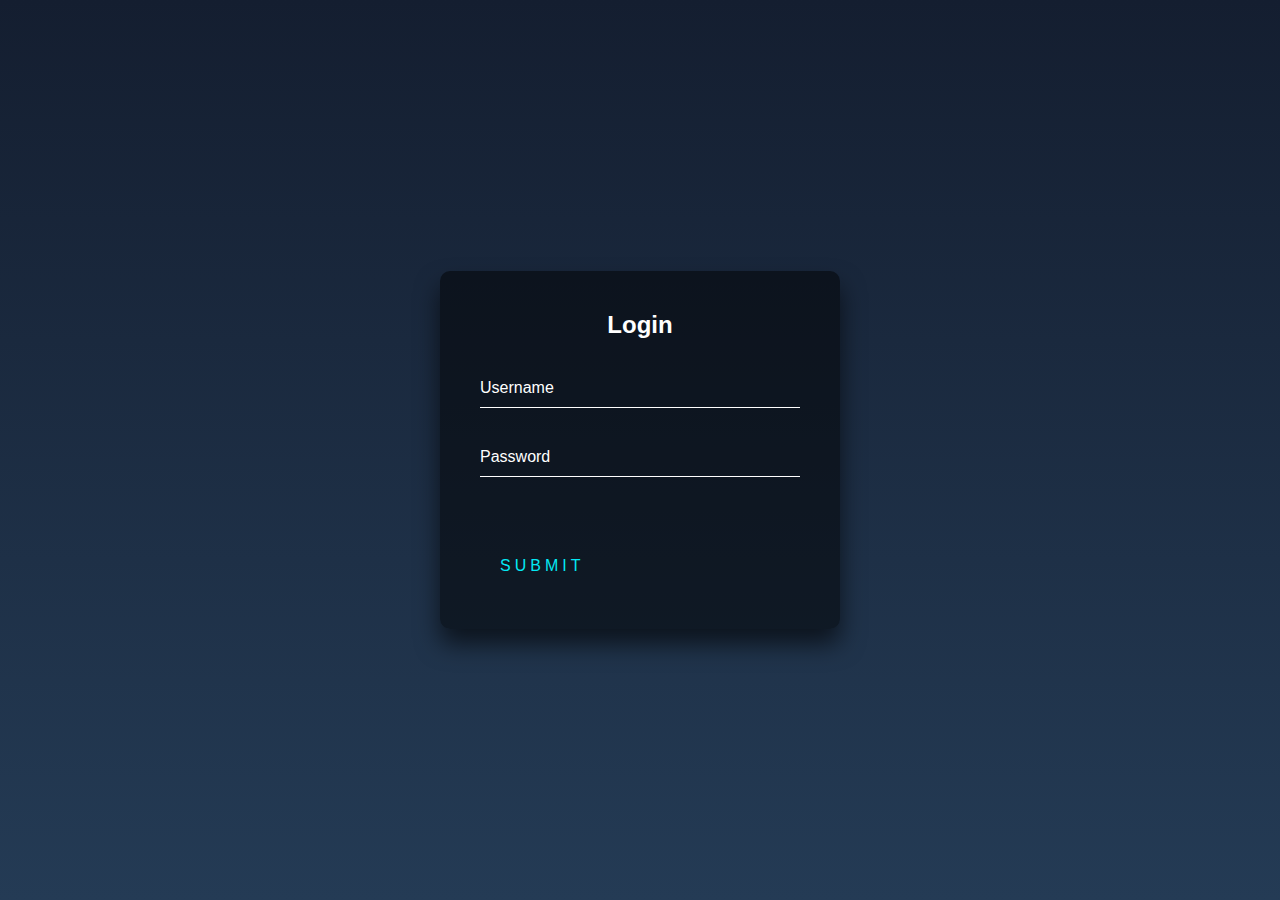
<file: LoginPage/index.html>
<!DOCTYPE html>
<html lang="en" >
<head>
  <meta charset="UTF-8">
  <title> Login Form with light button  </title>
  <link rel="stylesheet" href="./index.css">

</head>
<body>
<!-- partial:index.partial.html -->
<div class="login-box">
  <h2>Login</h2>
  <form>
    <div class="user-box">
      <input type="text" name="" required="">
      <label>Username</label>
    </div>
    <div class="user-box">
      <input type="password" name="" required="">
      <label>Password</label>
    </div>
    
    <a href="#">
      <span></span>
      <span></span>
      <span></span>
      <span></span>
      Submit
    </a>
  </form>
</div>
<!-- partial -->
  
</body>
</html>
</file>
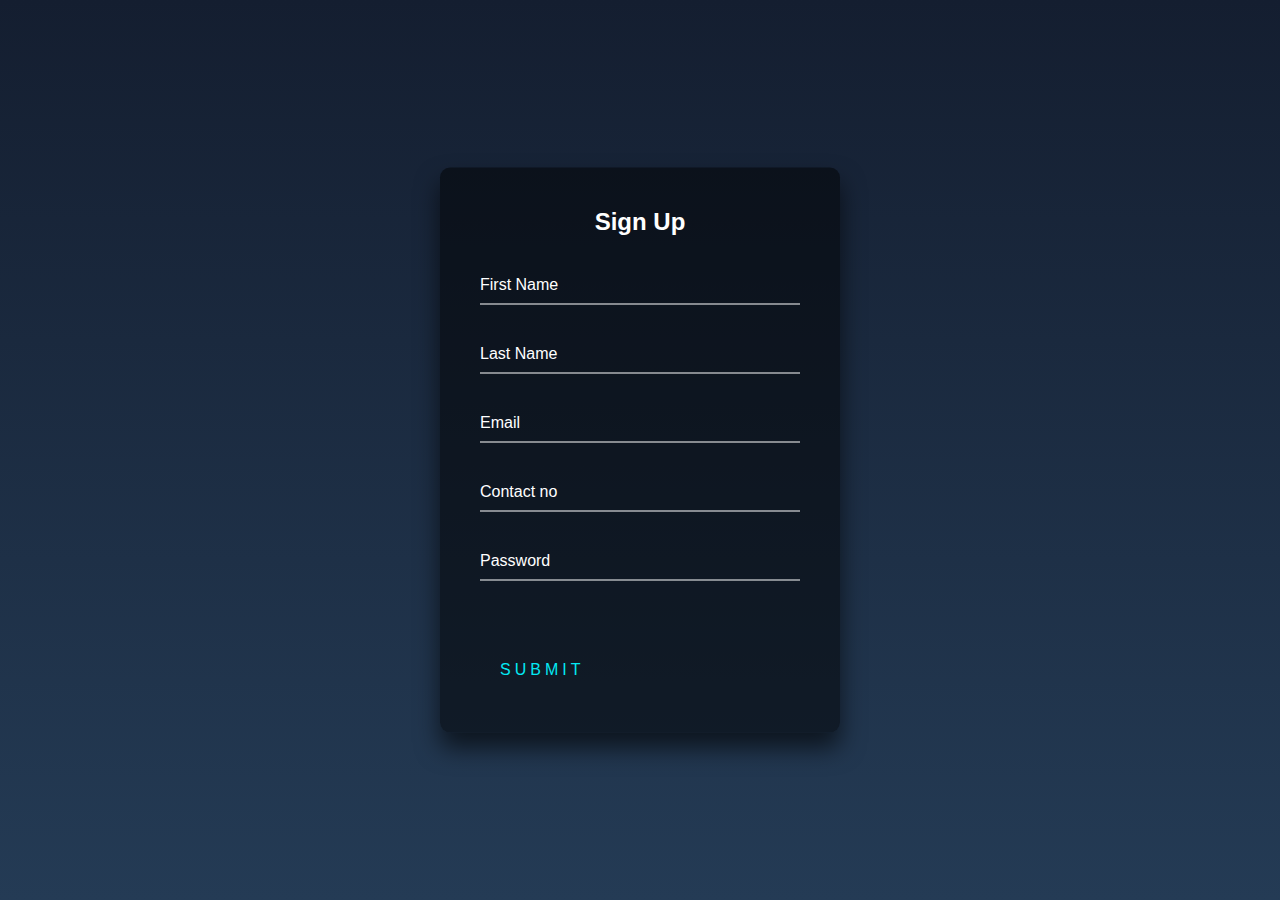
<file: SignUP/index.html>
<!DOCTYPE html>
<html lang="en">

<head>
    <meta charset="UTF-8">
    <title> Login Form with light button </title>
    <link rel="stylesheet" href="./index.css">

</head>

<body>
    <!-- partial:index.partial.html -->
    <div class="login-box">
        <h2>Sign Up</h2>
        <form>
            <div class="user-box">
                <input type="text" name="" required="">
                <label>First Name</label>
            </div>
            <div class="user-box">
                <input type="text" name="" required="">
                <label>Last Name</label>
            </div>
            <div class="user-box">
                <input type="email" name="" required="">
                <label>Email</label>
            </div>
            <div class="user-box">
                <input type="password" name="" required="">
                <label>Contact no</label>
            </div>
            <div class="user-box">
                <input type="password" name="" required="">
                <label>Password</label>
            </div>

            <a href="#">
                <span></span>
                <span></span>
                <span></span>
                <span></span>
                Submit
            </a>
        </form>
    </div>
    <!-- partial -->

</body>

</html>
</file>
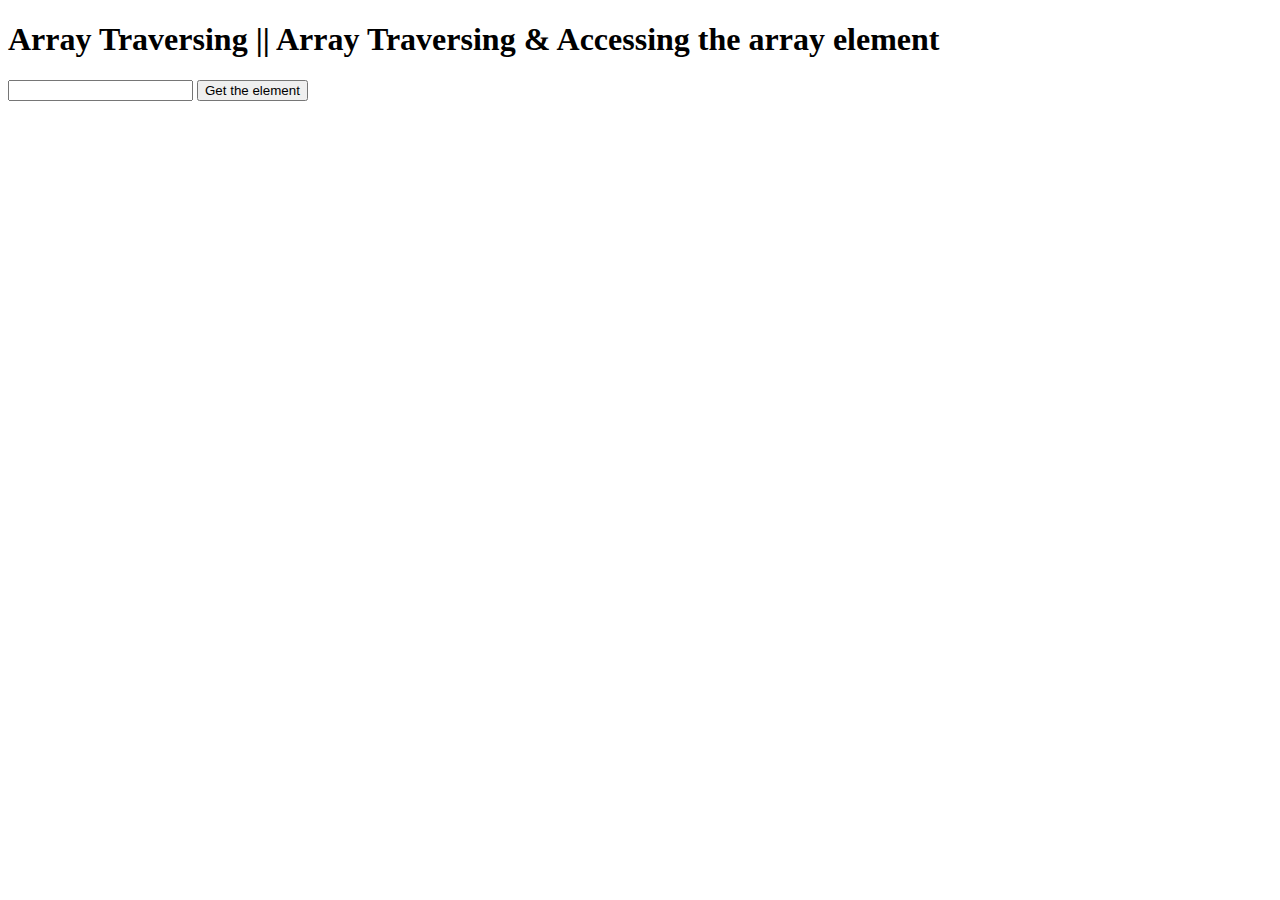
<file: array_traversing(L-2).html>
<!DOCTYPE html>
<html lang="en">

<head>
    <title>Array Traversing & Accessing the array element</title>
</head>

<body>
    <h1>Array Traversing || Array Traversing & Accessing the array element</h1>

    <script>

        let array = [1, 5, 7, 9, 8, 4, 12, 45, 78, 94, 5];

        // //Traversing the array
        // for(let i=0;i<array.length;i++){
        //     console.log(array[i]);
        //     document.write(`${array[i]}<br>`);
        // }


        //Accessing the array element
        // let x = 5;
        // document.write(array[x]);



        //Accessing the array element
        function getElement() {
            let element = document.getElementById("element").value;
            if (element <= array.length && parseInt(element) && element > 0 || element == 0 && element != "") {
                alert(array[element]);
            } else {
                alert("Please enter a valid input")
            }
        }


    </script>

    <input type="number" id="element">
    <button onclick="getElement()">Get the element</button>

</body>

</html>
</file>
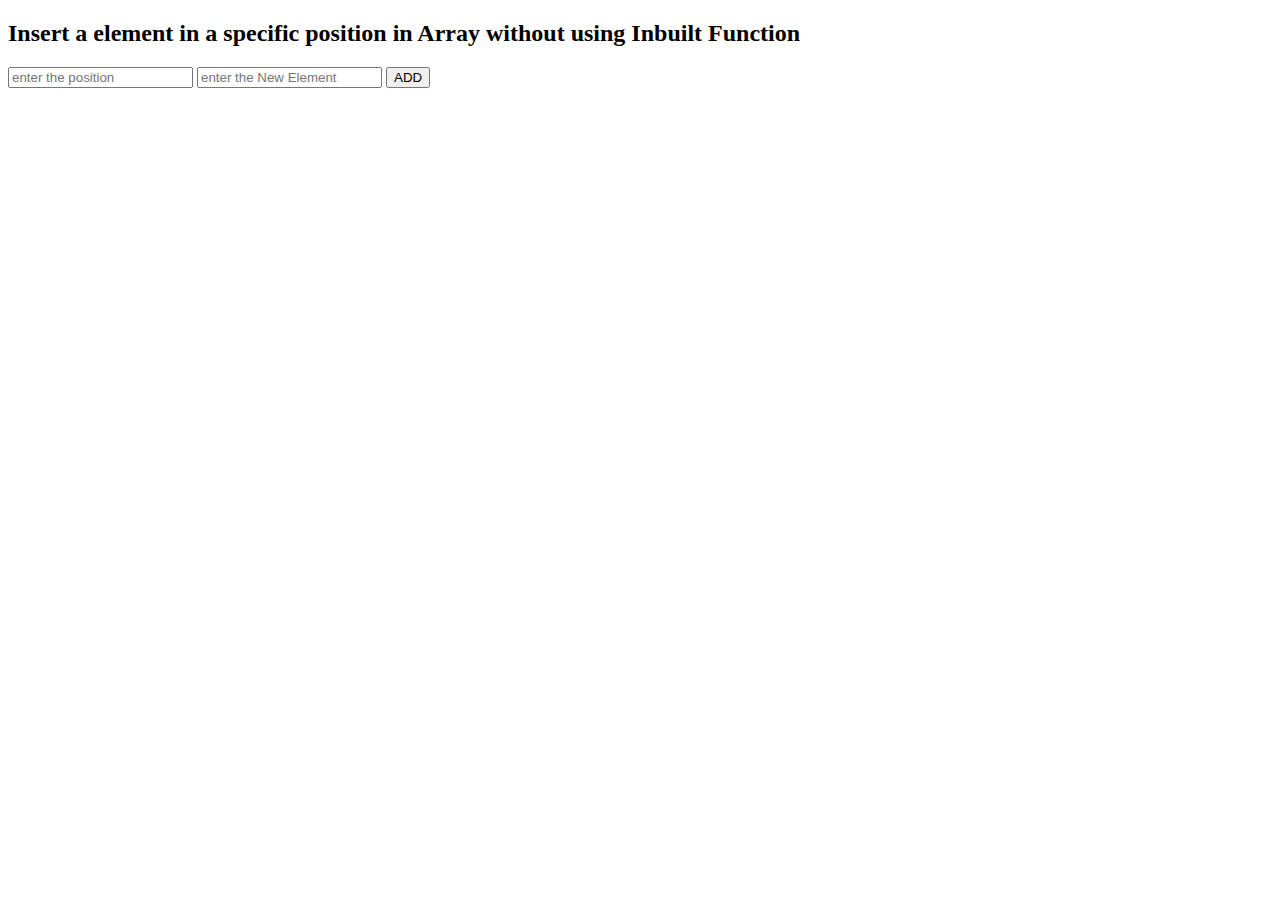
<file: insert_el_in_array.html>
<!DOCTYPE html>
<html lang="en">

<head>

    <title>Array</title>
</head>

<body>

    <h2>Insert a element in a specific position in Array without using Inbuilt Function</h2>

    <script>
        function insertToArray() {

            let array = [45, 87, 44, 99, 78, 12];
            let position = document.getElementById("position").value;
            let newElement = document.getElementById("newElement").value;
            newElement = parseInt(newElement);

            for (let i = array.length-1; i >= 0; i--) {
                if (i >= position) {
                    array[i + 1] = array[i];
                    if (i == position) {
                        array[i] = newElement;
                    }
                }

            }
            // console.log(alert(array));
            document.write(array);
        }



    </script>


    <input type="text" placeholder="enter the position" id="position">

    <input type="text" placeholder="enter the New Element" id="newElement">

    <button onclick="insertToArray()">ADD</button>
</body>

</html>
</file>
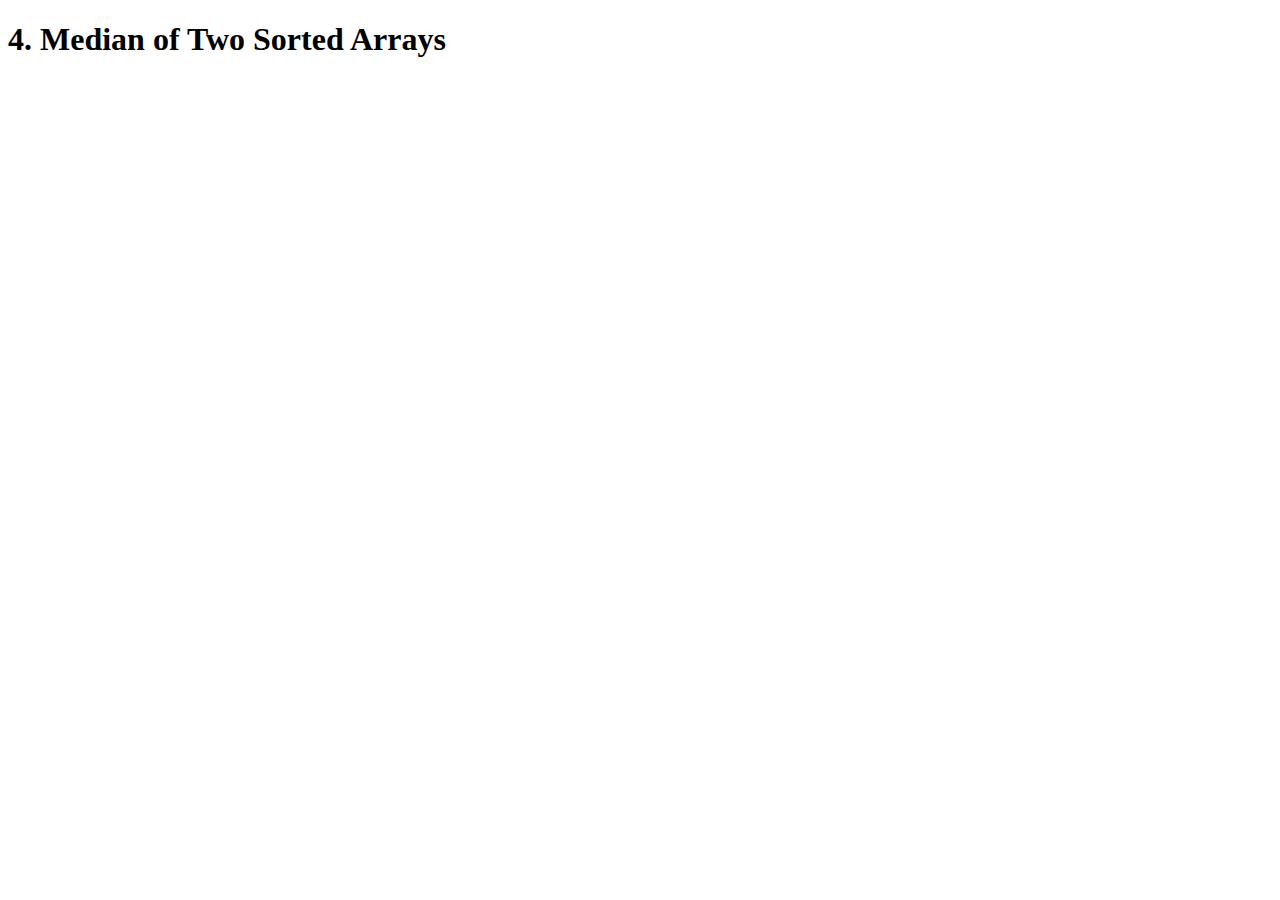
<file: Median of Two Sorted Arrays.html>
<!-- Given two sorted arrays nums1 and nums2 of size m and n respectively, return the median of the two sorted arrays. -->
<!-- 
The overall run time complexity should be O(log (m+n)).

Example 1:

Input: nums1 = [1,3], nums2 = [2]
Output: 2.00000
Explanation: merged array = [1,2,3] and median is 2.
Example 2:

Input: nums1 = [1,2], nums2 = [3,4]
Output: 2.50000
Explanation: merged array = [1,2,3,4] and median is (2 + 3) / 2 = 2.5.

Constraints:

nums1.length == m
nums2.length == n
0 <= m <= 1000
0 <= n <= 1000
1 <= m + n <= 2000
-106 <= nums1[i], nums2[i] <= 106 -->
<!DOCTYPE html>
<html lang="en">

<head>
    <meta charset="UTF-8" />
    <meta http-equiv="X-UA-Compatible" content="IE=edge" />
    <meta name="viewport" content="width=device-width, initial-scale=1.0" />
    <title>Document</title>
</head>

<body>
    <h1>4. Median of Two Sorted Arrays</h1>
    <script>
        var findMedianSortedArrays = function (nums1, nums2) {

            //Approch-1
            // const mergedNums = [...nums1, ...nums2].sort((a, b) => a - b);
            // const midPoint = Math.floor(mergedNums.length / 2);

            // return mergedNums.length % 2 !== 0
            //     ? mergedNums[midPoint]
            //     : (mergedNums[midPoint - 1] + mergedNums[midPoint]) / 2;
            //Approch-2
            // let i1 = 0;
            // let i2 = 0;
            // const len1 = nums1.length;
            // const len2 = nums2.length;
            // const len = len1 + len2;

            // if (len === 0) {
            //     return null;
            // }

            // const merged = [];

            // while (i1 < len1 && i2 < len2) {
            //     if (nums1[i1] <= nums2[i2]) {
            //         merged.push(nums1[i1++]);
            //     } else {
            //         merged.push(nums2[i2++]);
            //     }
            // }

            // while (i1 < len1) {
            //     merged.push(nums1[i1++]);
            // }
            // while (i2 < len2) {
            //     merged.push(nums2[i2++]);
            // }

            // const isOdd = len % 2;
            // if (isOdd) {
            //     return merged[(len - 1) / 2];
            // } else {
            //     return (merged[merged.length / 2] + merged[merged.length / 2 - 1]) / 2;
            // }

        };
    </script>
</body>

</html>
</file>
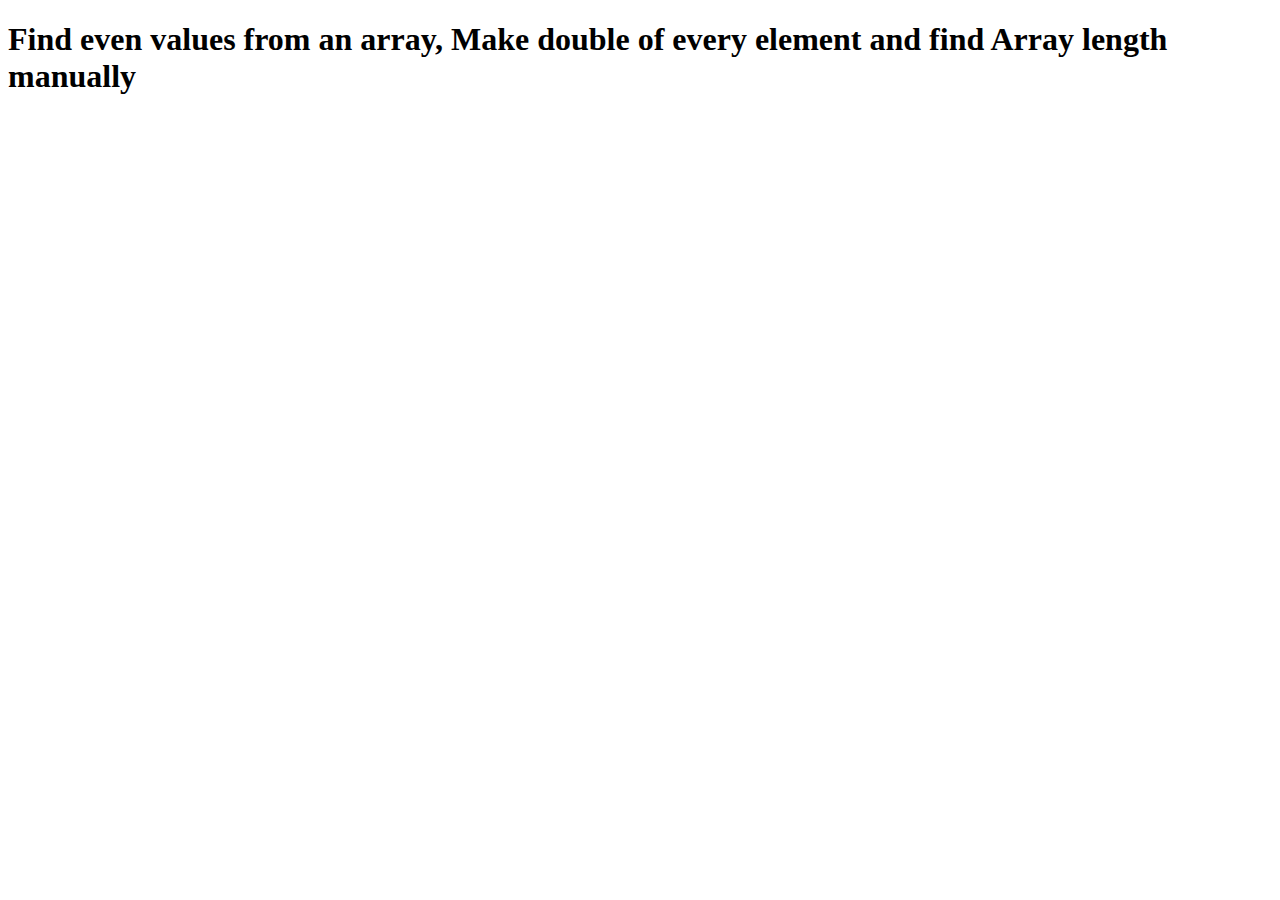
<file: Q1.html>
<!DOCTYPE html>
<html lang="en">

<head>
    <meta charset="UTF-8">
    <meta http-equiv="X-UA-Compatible" content="IE=edge">
    <meta name="viewport" content="width=device-width, initial-scale=1.0">
    <title>Question-1</title>
</head>

<body>

    <h1>Find even values from an array, Make double of every element and find Array length manually</h1>

    <script>

        let arr = [10, 11, 47, 55, 98, 54, 21, 8, 3, 87]
        let newArr = [];
        let count = 0;

        for (let i = 0; i < arr.length; i++) {
            if (arr[i] % 2 == 0) {
                count++;
                newArr.push(arr[i] * 2);
            }
        }

        console.log(count);
        console.log(newArr);


    </script>

</body>

</html>
</file>
<file: LoginPage/index.css>
html {
  height: 100%;
}
body {
  margin:0;
  padding:0;
  font-family: sans-serif;
  background: linear-gradient(#141e30, #243b55);
}

.login-box {
  position: absolute;
  top: 50%;
  left: 50%;
  width: 400px;
  padding: 40px;
  transform: translate(-50%, -50%);
  background: rgba(0,0,0,.5);
  box-sizing: border-box;
  box-shadow: 0 15px 25px rgba(0,0,0,.6);
  border-radius: 10px;
}

.login-box h2 {
  margin: 0 0 30px;
  padding: 0;
  color: #fff;
  text-align: center;
}

.login-box .user-box {
  position: relative;
}

.login-box .user-box input {
  width: 100%;
  padding: 10px 0;
  font-size: 16px;
  color: #fff;
  margin-bottom: 30px;
  border: none;
  border-bottom: 1px solid #fff;
  outline: none;
  background: transparent;
}
.login-box .user-box label {
  position: absolute;
  top:0;
  left: 0;
  padding: 10px 0;
  font-size: 16px;
  color: #fff;
  pointer-events: none;
  transition: .5s;
}

.login-box .user-box input:focus ~ label,
.login-box .user-box input:valid ~ label {
  top: -20px;
  left: 0;
  color: #03e9f4;
  font-size: 12px;
}

.login-box form a {
  position: relative;
  display: inline-block;
  padding: 10px 20px;
  color: #03e9f4;
  font-size: 16px;
  text-decoration: none;
  text-transform: uppercase;
  overflow: hidden;
  transition: .5s;
  margin-top: 40px;
  letter-spacing: 4px
}

.login-box a:hover {
  background: #31b26f;
  color: #fff;
  border-radius: 5px;
  box-shadow: 0 0 5px #03e9f4,
              0 0 25px #03e9f4,
              0 0 50px #03e9f4,
              0 0 100px #03e9f4;
}

.login-box a span {
  position: absolute;
  display: block;
}

.login-box a span:nth-child(1) {
  top: 0;
  left: -100%;
  width: 100%;
  height: 2px;
  background: linear-gradient(90deg, transparent, #03e9f4);
  animation: btn-anim1 1s linear infinite;
}

@keyframes btn-anim1 {
  0% {
    left: -100%;
  }
  50%,100% {
    left: 100%;
  }
}

.login-box a span:nth-child(2) {
  top: -100%;
  right: 0;
  width: 2px;
  height: 100%;
  background: linear-gradient(180deg, transparent, #03e9f4);
  animation: btn-anim2 1s linear infinite;
  animation-delay: .25s
}

@keyframes btn-anim2 {
  0% {
    top: -100%;
  }
  50%,100% {
    top: 100%;
  }
}

.login-box a span:nth-child(3) {
  bottom: 0;
  right: -100%;
  width: 100%;
  height: 2px;
  background: linear-gradient(270deg, transparent, #03e9f4);
  animation: btn-anim3 1s linear infinite;
  animation-delay: .5s
}

@keyframes btn-anim3 {
  0% {
    right: -100%;
  }
  50%,100% {
    right: 100%;
  }
}

.login-box a span:nth-child(4) {
  bottom: -100%;
  left: 0;
  width: 2px;
  height: 100%;
  background: linear-gradient(360deg, transparent, #03e9f4);
  animation: btn-anim4 1s linear infinite;
  animation-delay: .75s
}

@keyframes btn-anim4 {
  0% {
    bottom: -100%;
  }
  50%,100% {
    bottom: 100%;
  }
}
</file>
<file: SignUP/index.css>
html {
    height: 100%;
  }
  body {
    margin:0;
    padding:0;
    font-family: sans-serif;
    background: linear-gradient(#141e30, #243b55);
  }
  
  .login-box {
    position: absolute;
    top: 50%;
    left: 50%;
    width: 400px;
    padding: 40px;
    transform: translate(-50%, -50%);
    background: rgba(0,0,0,.5);
    box-sizing: border-box;
    box-shadow: 0 15px 25px rgba(0,0,0,.6);
    border-radius: 10px;
  }
  
  .login-box h2 {
    margin: 0 0 30px;
    padding: 0;
    color: #fff;
    text-align: center;
  }
  
  .login-box .user-box {
    position: relative;
  }
  
  .login-box .user-box input {
    width: 100%;
    padding: 10px 0;
    font-size: 16px;
    color: #fff;
    margin-bottom: 30px;
    border: none;
    border-bottom: 1px solid #fff;
    outline: none;
    background: transparent;
  }
  .login-box .user-box label {
    position: absolute;
    top:0;
    left: 0;
    padding: 10px 0;
    font-size: 16px;
    color: #fff;
    pointer-events: none;
    transition: .5s;
  }
  
  .login-box .user-box input:focus ~ label,
  .login-box .user-box input:valid ~ label {
    top: -20px;
    left: 0;
    color: #03e9f4;
    font-size: 12px;
  }
  
  .login-box form a {
    position: relative;
    display: inline-block;
    padding: 10px 20px;
    color: #03e9f4;
    font-size: 16px;
    text-decoration: none;
    text-transform: uppercase;
    overflow: hidden;
    transition: .5s;
    margin-top: 40px;
    letter-spacing: 4px;
  }
  
  .login-box a:hover {
    background: #31b26f;
    color: #fff;
    border-radius: 5px;
    box-shadow: 0 0 5px #03e9f4,
                0 0 25px #03e9f4,
                0 0 50px #03e9f4,
                0 0 100px #03e9f4;
  }
  
  .login-box a span {
    position: absolute;
    display: block;
  }
  
  .login-box a span:nth-child(1) {
    top: 0;
    left: -100%;
    width: 100%;
    height: 2px;
    background: linear-gradient(90deg, transparent, #03e9f4);
    animation: btn-anim1 1s linear infinite;
  }
  
  @keyframes btn-anim1 {
    0% {
      left: -100%;
    }
    50%,100% {
      left: 100%;
    }
  }
  
  .login-box a span:nth-child(2) {
    top: -100%;
    right: 0;
    width: 2px;
    height: 100%;
    background: linear-gradient(180deg, transparent, #03e9f4);
    animation: btn-anim2 1s linear infinite;
    animation-delay: .25s
  }
  
  @keyframes btn-anim2 {
    0% {
      top: -100%;
    }
    50%,100% {
      top: 100%;
    }
  }
  
  .login-box a span:nth-child(3) {
    bottom: 0;
    right: -100%;
    width: 100%;
    height: 2px;
    background: linear-gradient(270deg, transparent, #03e9f4);
    animation: btn-anim3 1s linear infinite;
    animation-delay: .5s
  }
  
  @keyframes btn-anim3 {
    0% {
      right: -100%;
    }
    50%,100% {
      right: 100%;
    }
  }
  
  .login-box a span:nth-child(4) {
    bottom: -100%;
    left: 0;
    width: 2px;
    height: 100%;
    background: linear-gradient(360deg, transparent, #03e9f4);
    animation: btn-anim4 1s linear infinite;
    animation-delay: .75s
  }
  
  @keyframes btn-anim4 {
    0% {
      bottom: -100%;
    }
    50%,100% {
      bottom: 100%;
    }
  }
</file>
